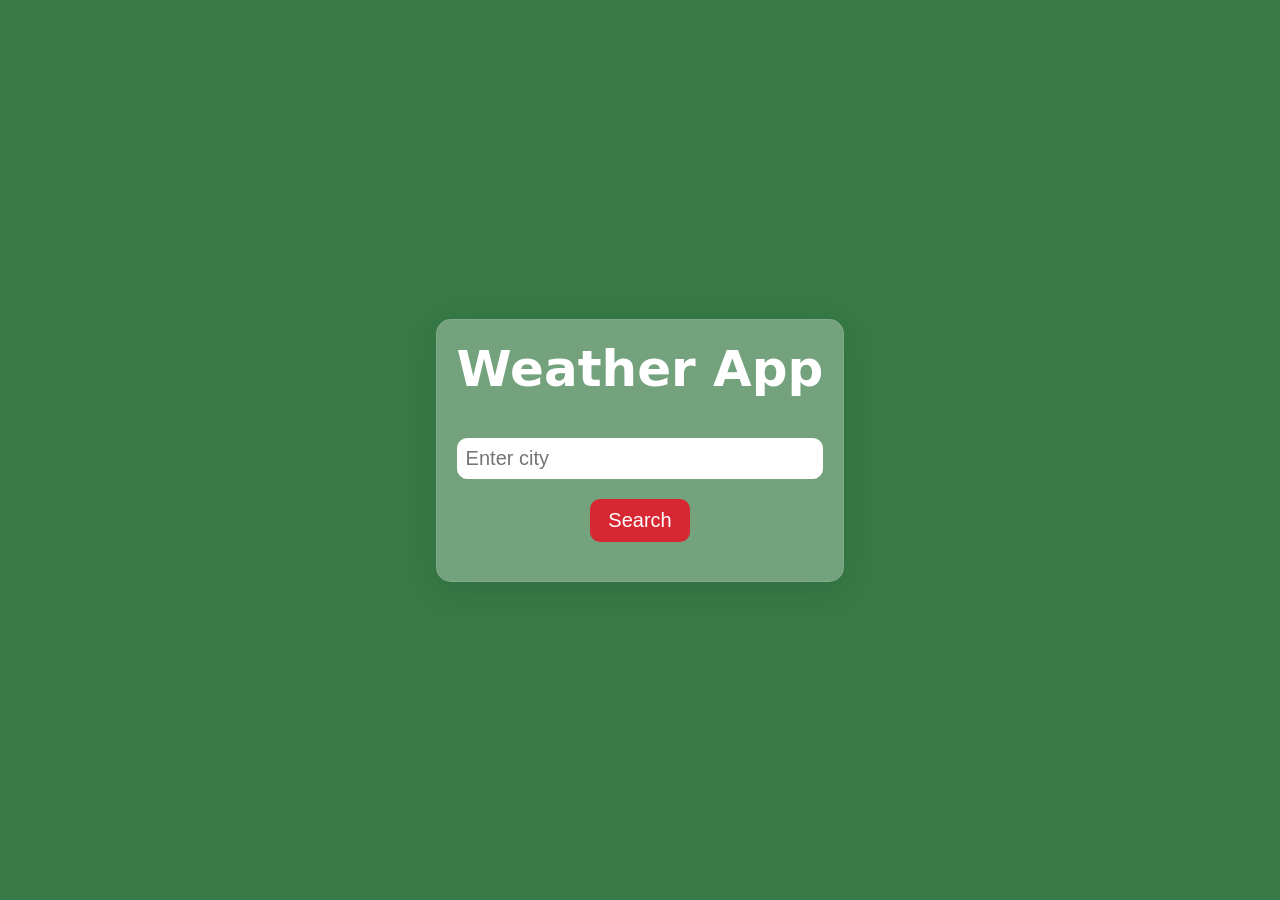
<file: index.html>
<!DOCTYPE html>
<html>

<head>
    <meta charset="UTF-8">
    <meta name="viewport" content="width=device-width, initial-scale=1.0">
    <link rel="stylesheet" href="style.css">
    <title>Weather App</title>
</head>

<body>
    <div id="weather-container">
        <h1>Weather App</h1>
        <input type="text" placeholder="Enter city" id="cityInput">
        <br>
        <button onclick="getWeather()">Search</button>
        <br>
        <img id="weather-icon">
        <div id="temp-div"></div>
        <br>
        <div id="weather-info"></div>
    </div>
</body>

<script src="script.js"></script>

</html>
</file>
<file: style.css>
body {
    background-color: #377a46;
    font-family: system-ui, -apple-system, BlinkMacSystemFont, 'Segoe UI', Roboto, Oxygen, Ubuntu, Cantarell, 'Open Sans', 'Helvetica Neue', sans-serif;
    display: flex;
    align-items: center;
    justify-content: center;
    height: 100vh;
    margin: 0;
}

#weather-container {
    background-color: rgba(255, 255, 255, 0.3);
    max-width: 400px;
    padding: 20px;
    border-radius: 15px;
    box-shadow: 0 8px 32px rgba(0, 0, 0, 0.1);
    backdrop-filter: blur(10px);
    border: 1px solid rgba(255, 255, 255, 0.1);
    text-align: center;
}

button {
    background-color: #d62732;
    color: white;
    padding: 10px;
    border: none;
    border-radius: 10px;
    cursor: pointer;
    margin-top: 20px;
    width: 100px;
    font-size: 20px;
}

h1 {
    font-size: 50px;
    margin: 0 0 20px 0;
    color: white;
}

input[type="text"] {
    font-size: 20px;
    width: 100%;
    padding: 8px;
    box-sizing: border-box;
    border-radius: 10px;
    border: 1px solid white;
    margin-top: 20px;
}

.description {
    font-size: 20px;
    color: white;
    margin-bottom: 10px;
    margin-top: 0;
}

.temp {
    font-size: 50px;
    color: white;
    margin: 0;
}

#weather-icon {
    width: 150px;
    height: 150px;
    margin: 0 auto 0;
    margin-bottom: 0;
    display: none;
}
</file>
